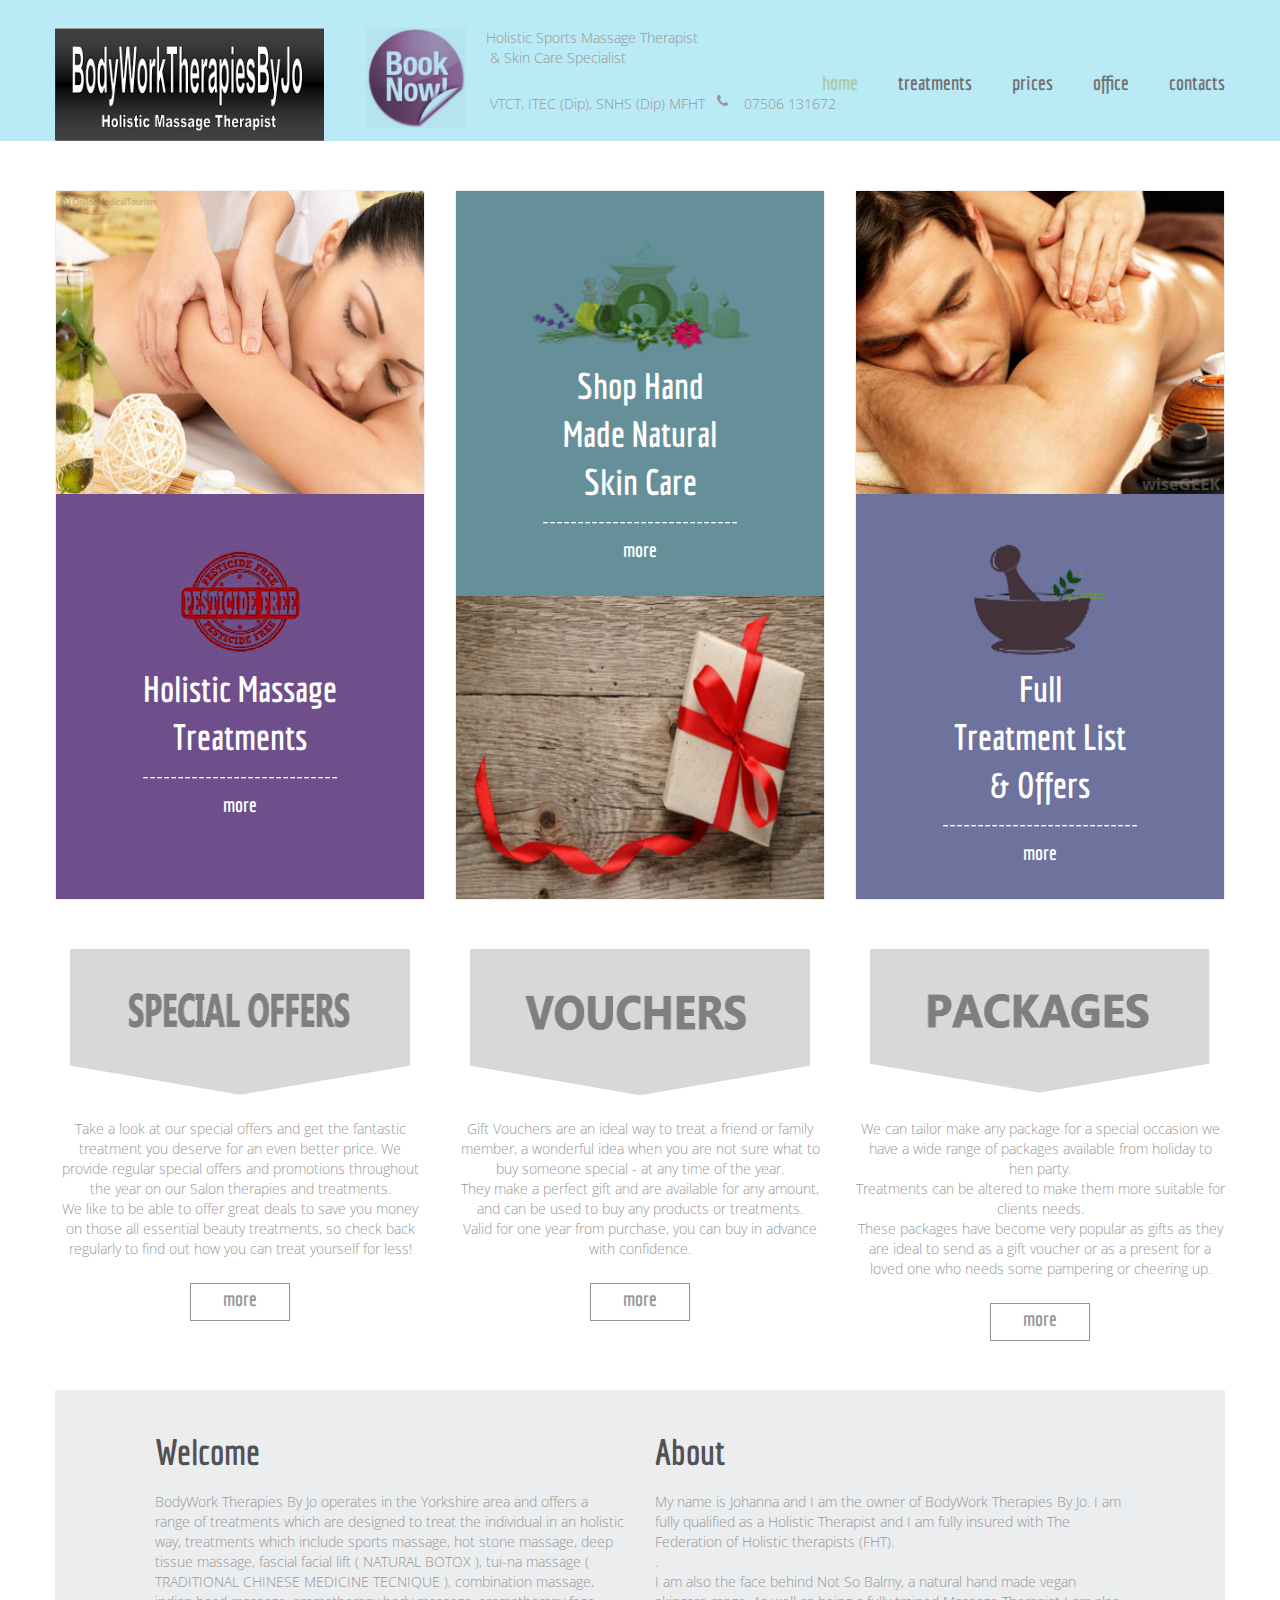
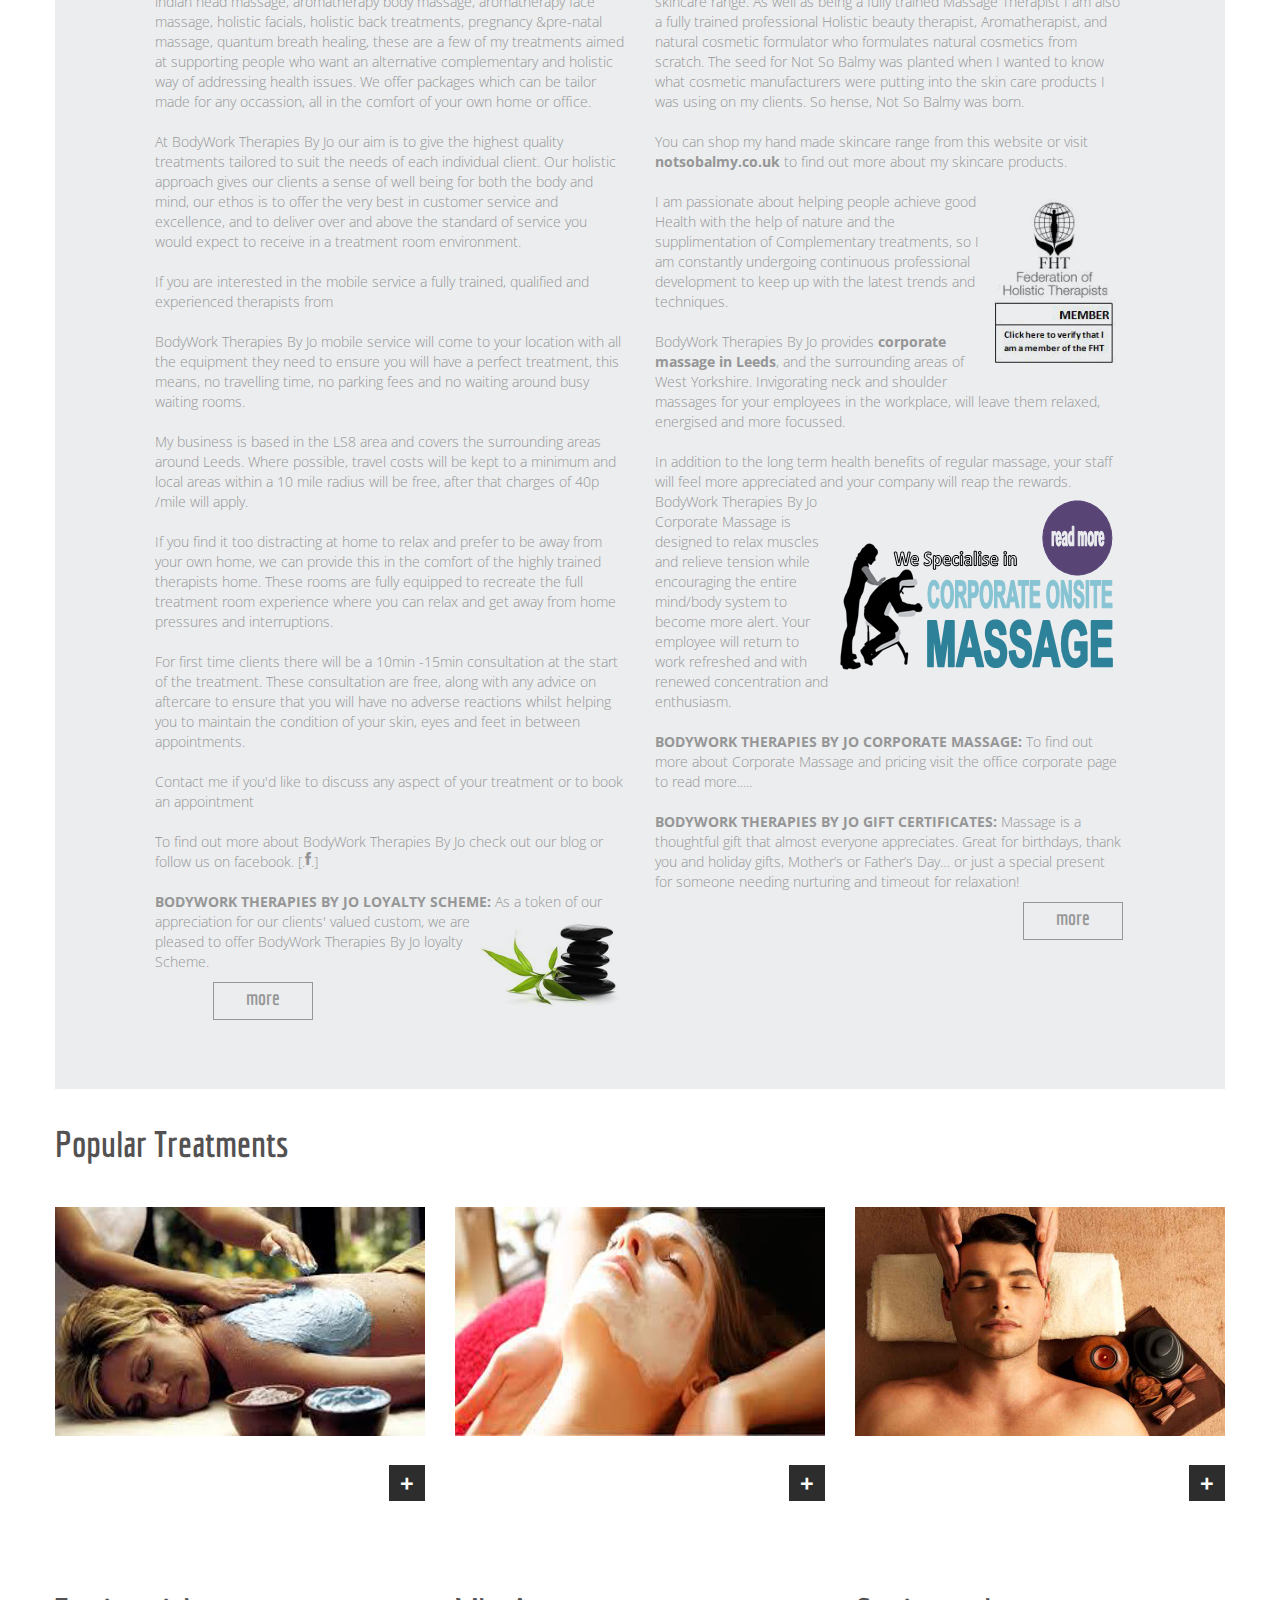
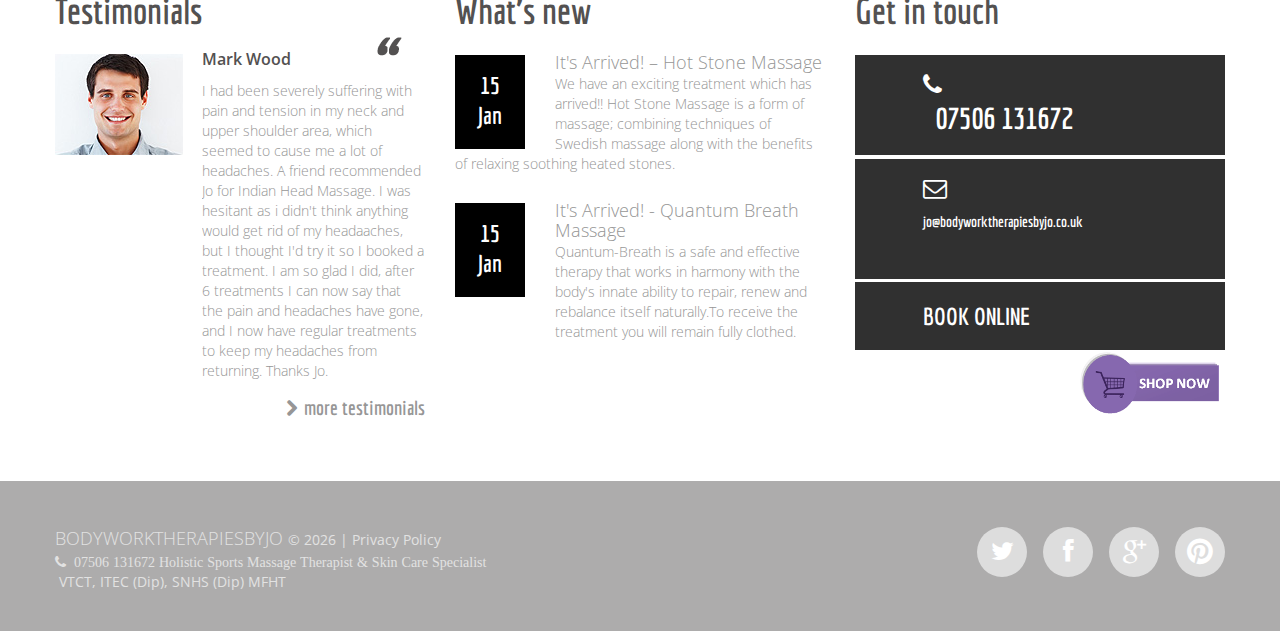
<file: index.html>
﻿<!DOCTYPE html>
<html lang="en">
<head>
<title>Deep Tissue Massage in Leeds | Holistic Therapies By Body Work Therapies by Jo | Providers of Swedish Massage in Leeds, Yorkshire</title>

<meta charset="utf-8">
<meta name = "format-detection" content = "telephone=no" />
<link rel="icon" href="images/favicon.ico">
<link rel="shortcut icon" href="images/favicon.ico" />
<link rel="stylesheet" href="css/stuck.css">
<link rel="stylesheet" href="css/style.css">
<link rel="stylesheet" href="css/touchTouch.css">
<script src="js/jquery.js"></script>
<script src="js/jquery-migrate-1.1.1.js"></script>
<script src="js/script.js"></script> 
<script src="js/superfish.js"></script>
<script src="js/jquery.equalheights.js"></script>
<script src="js/jquery.mobilemenu.js"></script>
<script src="js/jquery.easing.1.3.js"></script>
<script src="js/tmStickUp.js"></script>
<script src="js/jquery.ui.totop.js"></script>
<script src="js/touchTouch.jquery.js"></script>

<script>
 $(document).ready(function(){

  $().UItoTop({ easingType: 'easeOutQuart' });
  $('#stuck_container').tmStickUp({});
  $('.gallery .gall_item').touchTouch();

  }); 
</script>
<!--[if lt IE 9]>
 <div style=' clear: both; text-align:center; position: relative;'>
   <a href="http://windows.microsoft.com/en-US/internet-explorer/products/ie/home?ocid=ie6_countdown_bannercode">
     <img src="http://storage.ie6countdown.com/assets/100/images/banners/warning_bar_0000_us.jpg" border="0" height="42" width="820" alt="You are using an outdated browser. For a faster, safer browsing experience, upgrade for free today." />
   </a>
</div>
<script src="js/html5shiv.js"></script>
<link rel="stylesheet" media="screen" href="css/ie.css">


<![endif]-->
<meta name="description"  content="My name is Johanna and I am the owner of BodyWork Therapies By Jo. I am fully qualified as a Holistic Therapist and I am fully insured with The Federation of Holistic therapists (FHT). I offer treatments aimed at supporting people who want an alternative complementary and holistic way of addressing health issues, Facial Massage in Leeds, Hot Stone Massage in Leeds, Swedish Massage Leeds, Indian Head Massage in Leeds, Holistic Therapies By Johanna, Leeds,Yorkshire, UK" />
<meta name="keywords"  content="facial reflexology in leeds,swedish massage in leeds,deep tissue massage in leeds,indian head massage in leeds,hot stone massage in leeds" />

</head>

<body class="page1" id="top">
<!--==============================
              header
=================================-->
<header>
<!--==============================
            Stuck menu
=================================-->
  <section id="stuck_container">
    <div class="container">
      <div class="row">
        <div class="grid_12">
              <h1><a href="index.html"> 
			  <img src="images/logo.png" alt="Blush and Bloom Beauty" longdesc="Complementary and Holistic Beauty Therapist">
                </a>&nbsp;&nbsp;&nbsp;&nbsp;&nbsp;&nbsp;&nbsp;&nbsp;&nbsp;&nbsp;&nbsp;&nbsp;&nbsp;
                <a href="index-4.html"> 
			  <img alt="" src="images/booktreatment1.png"

                    height="100" width="100" class="auto-style2"></a></h1>
              <div class="navigation">
                <nav>
              <ul class="sf-menu">
               <li class="current"><a href="index.html">home</a></li>
               <li><a href="index-1.html">treatments</a></li>
               <li><a href="index-2.html">prices</a></li>
               <li><a href="index-3.html">office</a></li>
               <li><a href="index-4.html">contacts</a></li>
             </ul>
            </nav>        
            <div class="clear"></div>
              </div>
             <div><span class="nowrap">&nbsp;&nbsp;&nbsp;&nbsp;&nbsp;Holistic&nbsp;Sports&nbsp;Massage&nbsp;Therapist<br>&nbsp;&nbsp;&nbsp;&nbsp;&nbsp;&nbsp;&amp;&nbsp;Skin&nbsp;Care&nbsp;Specialist<br>&nbsp;&nbsp;&nbsp;&nbsp;&nbsp;&nbsp;VTCT,&nbsp;ITEC&nbsp;(Dip),&nbsp;SNHS&nbsp;(Dip)&nbsp;MFHT&nbsp;&nbsp;&nbsp;<i class="fa fa-phone">&nbsp;&nbsp;</i>&nbsp; 07506&nbsp;131672</span></div>
          </div>
        </div>
      </section>
    </header>
<!--=====================
          Content
======================-->
<section class="content"><div class="ic"></div>
  <div class="container">
    <div class="row">
      <div class="grid_4">
        <div class="banner">
		  <div class="gall_block">
          <img src="images/page1_img1.jpg" alt="">
          <div class="bann_capt ">
            <div class="maxheight">
              <br><img src="images/icon1.png" alt="">
              <div class="bann_title">Holistic Massage Treatments</div>
              <a href="index-1.html">more</a>
            </div>
          </div>
        </div>
	   </div>
      </div>
      <div class="grid_4">
        <div class="banner">
		  <div class="gall_block">
          <div class="bann_capt  bn__1">
            <div class="maxheight">
              <br><img src="images/icon2.png" alt="">
              <div class="bann_title">Shop Hand Made Natural Skin Care</div>
              <a href="https://cocoacat.github.io/coming-soon/" target="_blank">more</a>
            </div>
          </div>
          <img src="images/page1_img2.jpg" alt="">
        </div>
		</div>
      </div>
      <div class="grid_4">
        <div class="banner ">
		  <div class="gall_block">
          <img src="images/page1_img3.jpg" alt="">
          <div class="bann_capt  bn__2">
            <div class="maxheight">
              <br><img src="images/icon3.png" alt="">
              <div class="bann_title">Full<br>Treatment List &amp; Offers</div>
              <a href="index-2.html">more</a>
            </div>
          </div>
		  </div>
        </div>
      </div>
    <div class="grid_4">
            <div class="block1">
              <div class="col col-md-4 col-sm-12"> 
				  <a href="index-2.html#SPECIAL_OFFERS">
				  <img alt="special offers" height="150" src="images/special-offeryuosmall.png" width="340">
              </div><br>
              Take a look at our special offers and get the fantastic treatment
              you deserve for an even better price. We provide regular special
              offers and promotions throughout the year on our Salon therapies
              and treatments.<br>
              We like to be able to offer great deals to save you money on those
              all essential beauty treatments, so check back regularly to find
              out how you can treat yourself for less! <br>
                <a class="btn" href="index-2.html#SPECIAL_OFFERS">more</a> </div>
          </div>
          <div class="grid_4">
            <div class="block1">
              <div class="col col-md-4 col-sm-12">
<a href="index-2.html#Gift_Vouchers"> 
				  <img alt="voucher" height="150" src="images/Capturevouchersmall.png" width="340">
                
              </div><br>
              Gift Vouchers are an ideal way to treat a friend or family member,
              a wonderful idea when you are not sure what to buy someone special
              - at any time of the year.<br>
              They make a perfect gift and are available for any amount, and can
              be used to buy any products or treatments.<br>
              Valid for one year from purchase, you can buy in advance with
              confidence. <br>
                <a class="btn" href="index-2.html#Gift_Vouchers">more</a> </div>
          </div>
          <div class="grid_4">
            <div class="block1">
              <div class="col col-md-4 col-sm-12">
<a href="index-2.html#Packages_"> 
				  <img alt="packages" height="150" src="images/Capturepagagessmall.png" width="340">
               
              </div><br>
              We can tailor make any package for a special occasion we have a
              wide range of packages available from holiday to hen party.<br>
              Treatments can be altered to make them more suitable for clients
              needs.<br>
              These packages have become very popular as gifts as they are ideal
              to send as a gift voucher or as a present for a loved one who
              needs some pampering or cheering up. <br>
                <a class="btn" href="index-2.html#Packages_">more</a> </div>
          </div>
      <div class="grid_12">
        <div class="box">
              <div class="row">
                <div class="grid_5 preffix_1">
                  <h2>Welcome</h2>
                  <p>BodyWork Therapies By Jo operates in the Yorkshire area and
                  offers a range of treatments which are designed to treat the individual in an holistic way, treatments which include sports massage, hot stone massage, deep tissue massage, fascial facial lift ( NATURAL BOTOX ), tui-na massage ( TRADITIONAL CHINESE MEDICINE TECNIQUE ), combination massage, indian head massage, aromatherapy body massage, aromatherapy face massage, holistic facials, holistic back treatments, pregnancy &amp;pre-natal massage, quantum breath healing, these are a few of my treatments aimed at supporting people who want an alternative complementary and holistic way of addressing health issues.
                  We offer packages which can be
                  tailor made for any occassion, all in the comfort of your own
                  home or office.</p><p>At BodyWork Therapies By Jo our aim is to give the highest
                    quality treatments tailored to suit the needs of each individual client. Our holistic approach gives our clients a
                    sense of well being for both the body and mind, our ethos is
                    to offer the very best in customer service and excellence,
                    and to deliver over and above the standard of service you
                    would expect to receive in a treatment room environment.</p>
                  <p>
                    If you are interested in the mobile service a fully trained, qualified and experienced therapists from
                    <p>BodyWork Therapies By Jo mobile service will come to your
                    location with all the equipment they need to ensure you will
                    have a perfect treatment, this means, no travelling time, no
                    parking fees and no waiting around busy waiting rooms.</p><p>My business is based in the LS8 area and covers the surrounding areas around Leeds. Where possible, travel costs will be kept to a minimum and local areas within a 10 mile radius will be free, after that charges of 40p /mile will apply.</p>
                  <p>
                    If you find it too distracting at home to relax and prefer to be away from your own home, we
                    can provide this in the comfort of the highly trained
                    therapists home. These rooms are fully equipped to recreate
                    the full treatment room experience where you can relax and get away
                    from home pressures and interruptions.</p>
<p> 
                    For first time clients there will be a 10min -15min consultation at the start of the treatment. These consultation are free, along
                    with any advice on aftercare to ensure that you will have no
                    adverse reactions whilst helping you to maintain the
                    condition of your skin, eyes and feet in between
                    appointments.</p><p> Contact me if you'd like to discuss any aspect of your treatment or to book an appointment</p><p>To find out more about BodyWork Therapies By Jo
                    check out our blog or follow us on facebook. [<a href="https://www.facebook.com/BodyWorkTherapiesByJo?fref=nf"target="_blank">.<i class="fa fa-facebook"></i>.]</p>
                  <p><strong>BODYWORK THERAPIES BY JO LOYALTY SCHEME:</strong>
                    As a token of our appreciation for our clients' valued
                    custom, we are<img alt="" src="images/83dd85a1d53b2a1db48fe615356eb764.png"

                      style="float: right" height="100" width="150"> pleased to
                    offer BodyWork Therapies By Jo loyalty Scheme. 
				  <a class="btn" href="index-2.html#reward">more</a>
                  </p>
                </div>
                <div class="grid_5">
                  <h2>About</h2>
                  My name is Johanna and I am the owner of BodyWork
                  Therapies By Jo. I am fully qualified as a
                  Holistic Therapist and I am fully insured with The Federation of Holistic
                  therapists (FHT).<br>
                  .<p>I am also the face behind Not So Balmy, a natural hand made vegan skincare range. As well as being a fully trained Massage Therapist I am also a fully trained professional Holistic beauty therapist, Aromatherapist, and natural cosmetic formulator who formulates natural cosmetics from scratch. The seed for Not So Balmy was planted when I wanted to know what cosmetic manufacturers were putting into the skin care products I was using on my clients. So hense, Not So Balmy was born.</p><p> You can shop my hand made skincare range from this website or visit <a href="https://cocoacat.github.io/coming-soon/" target="_blank"><strong>notsobalmy.co.uk</strong></a> to find out more about my skincare products.</p><a href="http://findatherapist.fht.org.uk/users/butterfield190578" target="_blank"><img alt="" height="184" src="images/fhtmemberjo.png" style="float: right" width="144"></a><p> I am passionate about helping people achieve good Health with the help of nature and the supplimentation of Complementary treatments, so I am constantly undergoing continuous professional development to keep up with the latest trends and techniques.</p>

<p> 
                   BodyWork Therapies By Jo provides <strong>corporate massage in Leeds</strong>, and the surrounding areas of West Yorkshire. Invigorating neck and shoulder massages for your employees in the workplace, will leave them relaxed, energised and more focussed. </p><p> In addition to the long term health benefits of regular massage, your staff will feel more appreciated and your company will reap the rewards.

<a href="index-3.html"><img alt="" src="images/corporate massage jpg.png"

                      style="float: right" height="189" width="293"></a>

BodyWork Therapies By Jo Corporate Massage is designed to relax muscles and relieve tension while encouraging the entire mind/body system to become more alert.  Your employee will return to work refreshed and with renewed concentration and enthusiasm. </p>                  
                    
                  <p>
                     <strong>BODYWORK THERAPIES BY JO CORPORATE MASSAGE:</strong>
                     To find out more about Corporate Massage and pricing visit the office corporate page to<a href="#"></a> <a href="index-3.html" rel="nofollow">read more....</a>.</p>
                  <p><strong>BODYWORK THERAPIES BY JO GIFT CERTIFICATES:</strong> Massage is a thoughtful gift that almost everyone appreciates. Great for birthdays, thank you and holiday gifts, Mother’s or Father’s Day… or just a special present for someone needing nurturing and timeout for relaxation! <a href="index-2.html#Gift_Vouchers_" class="btn">more</a> </p>
                </div>
              </div>
            </div>
          </div>
      <div class="grid_12">
        <h2>Popular Treatments</h2>
      </div>
      <div class="gallery">
        <div class="grid_4"><a href="images/big1.jpg" class="gall_item"><img src="images/page1_img4.jpg" alt=""></a><a href="index-2.html#Detoxifying_Clarifying_" class="link1">+</a><div class="clear"></div></div>
        <div class="grid_4"><a href="images/big2.jpg" class="gall_item"><img src="images/page1_img5.jpg" alt=""></a><a href="index-2.html#Face_Treatments" class="link1">+</a><div class="clear"></div></div>
        <div class="grid_4"><a href="images/big3.jpg" class="gall_item"><img src="images/page1_img6.jpg" alt=""></a><a href="index-2.html#Indian_Head_Massage_" class="link1">+</a><div class="clear"></div></div>
      </div>
      <div class="grid_4">
        <h2>Testimonials</h2>
        <blockquote class="bq1">
          <img src="images/page1_img7.jpg" alt="" class="img_inner fleft noresize">
          <div class="extra_wrapper">
            <div class="bq_title color1">Mark Wood</div>
            I had been severely suffering with pain and tension in my neck and upper shoulder area, which seemed to cause me a lot of headaches. A friend recommended Jo for Indian Head Massage. I was hesitant as i didn't think anything would get rid of my headaaches, but I thought I'd try it so I booked a treatment. I am so glad I did, after 6 treatments I can now say that the pain and headaches have gone, and I now have regular treatments to keep my headaches from returning. Thanks Jo.
            <a href="index-3.html#Bodywork_Therapies_"><span class="fa fa-chevron-right"></span>more testimonials</a>
          </div>
        </blockquote>
      </div>
      <div class="grid_4">
        <h2>What’s new</h2>
        <div class="block2">
          <time datetime="2014-01-01">15<br>Jan</time>
          <div class="extra_wrapper">
             <div class="text1"><a href="index-2.html#Hot_Stone_Massage_">It's Arrived! – Hot Stone Massage 
					</a></div></div>
                We have an exciting treatment which has arrived!! Hot Stone
                Massage is a form of massage; combining techniques of Swedish
                massage along with the benefits of relaxing soothing heated stones.
        </div>
        <div class="block2">
          <time datetime="2014-01-01">15<br>Jan</time>
          <div class="extra_wrapper">
            <div class="text1"><a href="index-2.html#Quantum_Breath">It's Arrived! - Quantum Breath Massage </a></div>Quantum-Breath is a safe and effective therapy that works in harmony with the body's innate ability to repair, renew and rebalance itself naturally.To receive the treatment you will remain fully clothed.
          </div>
        </div>
      </div>
      <div class="grid_4">
            <h2>Get in touch</h2>
            <ul class="shed">
              <li><span><i class="fa fa-phone"></i></span>&nbsp;<br>
                &nbsp;&nbsp;07506 131672</li>
              <li><span><i class="fa fa-envelope-o"></i></span>&nbsp;&nbsp;
               <a href="mailto:jo@bodyworktherapiesbyjo.co.uk"><p style="font-size:15px">jo@bodyworktherapiesbyjo.co.uk</p> </a>


              <li><a href="index-4.html#CONTACT_FORM"><span>BOOK ONLINE</span></a></li>
        </ul>
      </div>
    <div style="float: right;"><a href="https://cocoacat.github.io/coming-soon/" target="_blank"><img src="images/cart.png"></a></div>
    </div>
  </div>
</section>
<!--==============================
              footer
=================================-->
<footer id="footer">
  <div class="container">
    <div class="row">
      <div class="grid_12">  
        <div class="socials">
          <a href="https://twitter.com/BWTherapiesbyjo"target="_blank" class="fa fa-twitter"></a>
          <a href="https://www.facebook.com/BodyWorkTherapiesByJo?fref=nf"target="_blank" class="fa fa-facebook"></a>
          <a href="#" class="fa fa-google-plus"></a>
          <a href="#" class="fa fa-pinterest"></a>
        </div>
        <div class="copyright"><span class="brand">BODYWORKTHERAPIESBYJO </span> &copy; <span id="copyright-year"></span> | <a href="#">Privacy Policy</a> <div>  <span class="nowrap"><i class="fa fa-phone">&nbsp; 07506&nbsp;131672&nbsp;Holistic&nbsp;Sports&nbsp;Massage&nbsp;Therapist&nbsp;&amp;&nbsp;Skin&nbsp;Care&nbsp;Specialist&nbsp;&nbsp;&nbsp;&nbsp;&nbsp;&nbsp;</i><br>&nbsp;VTCT,&nbsp;ITEC&nbsp;(Dip),&nbsp;SNHS&nbsp;(Dip)&nbsp;MFHT <a href="" rel="nofollow"></a></div>
        </div>
      </div>
    </div>
  </div> 
</footer> 
</body>
</html>
</file>
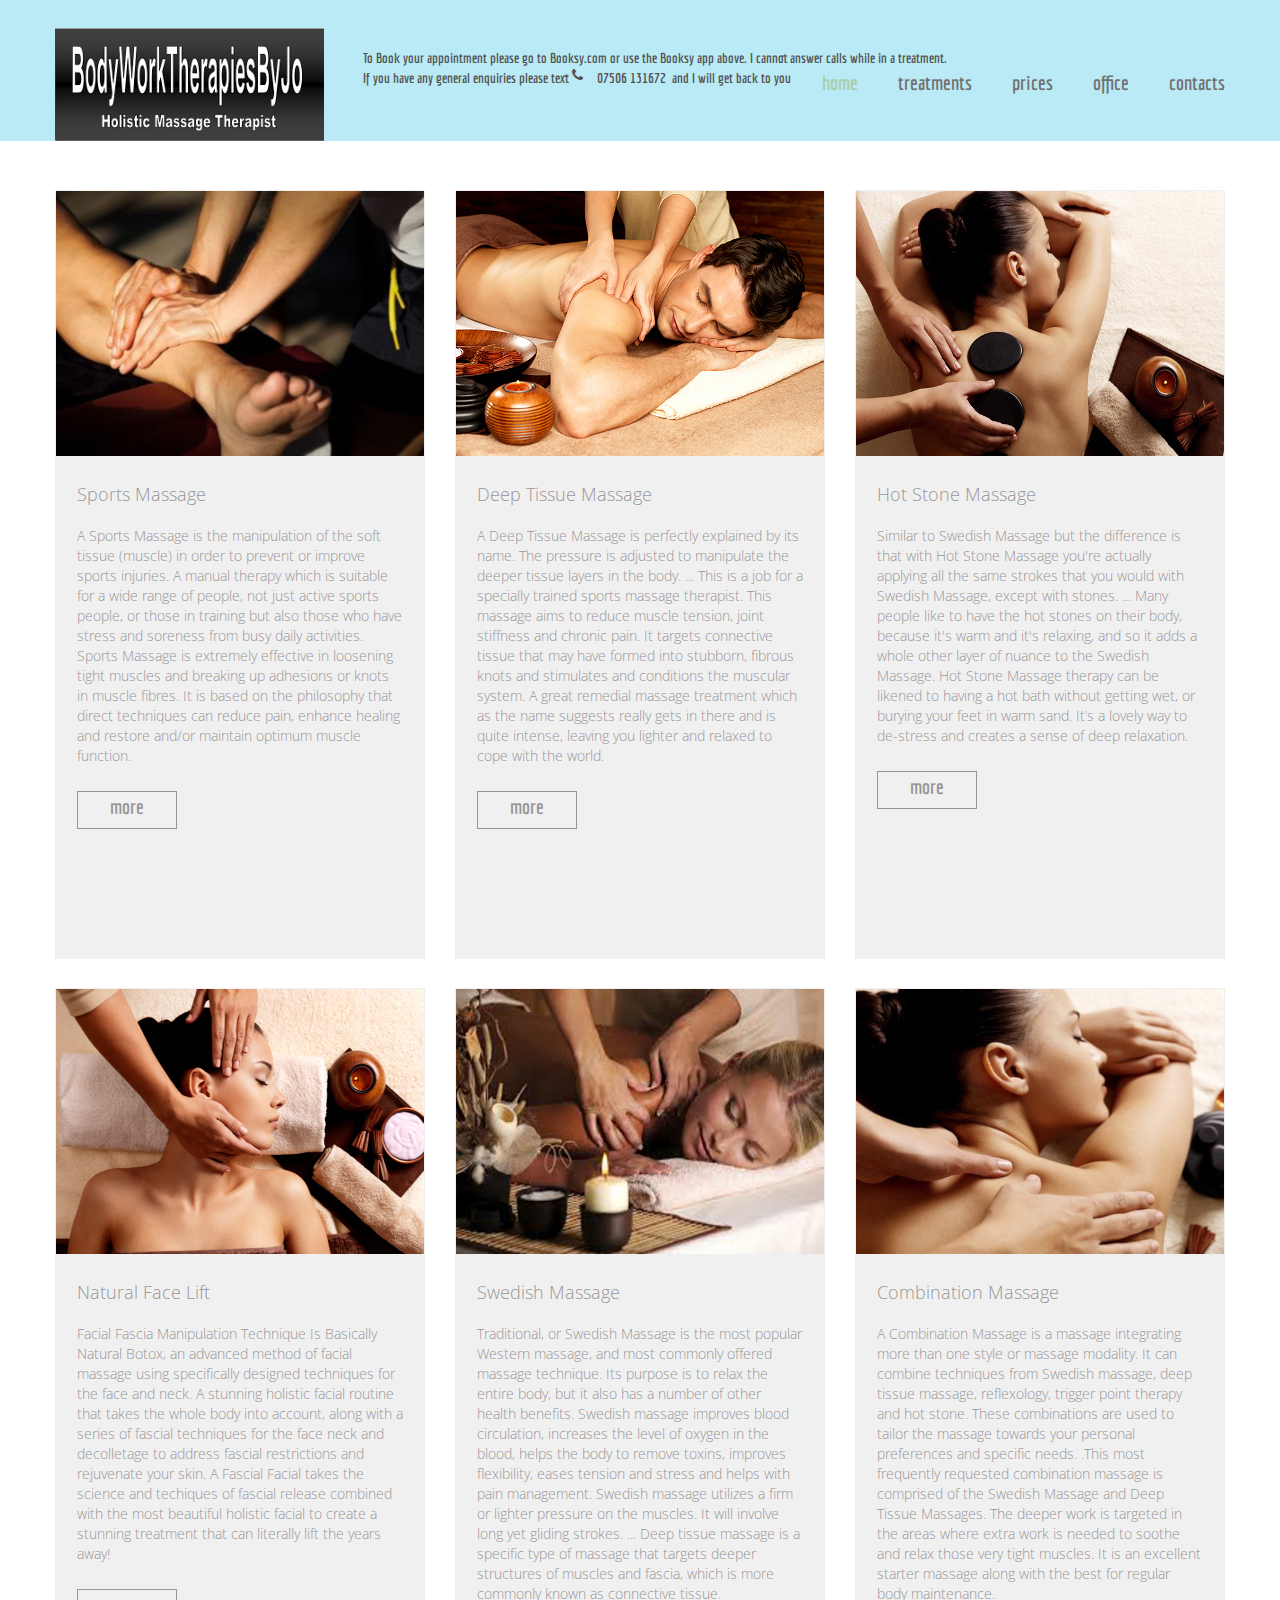
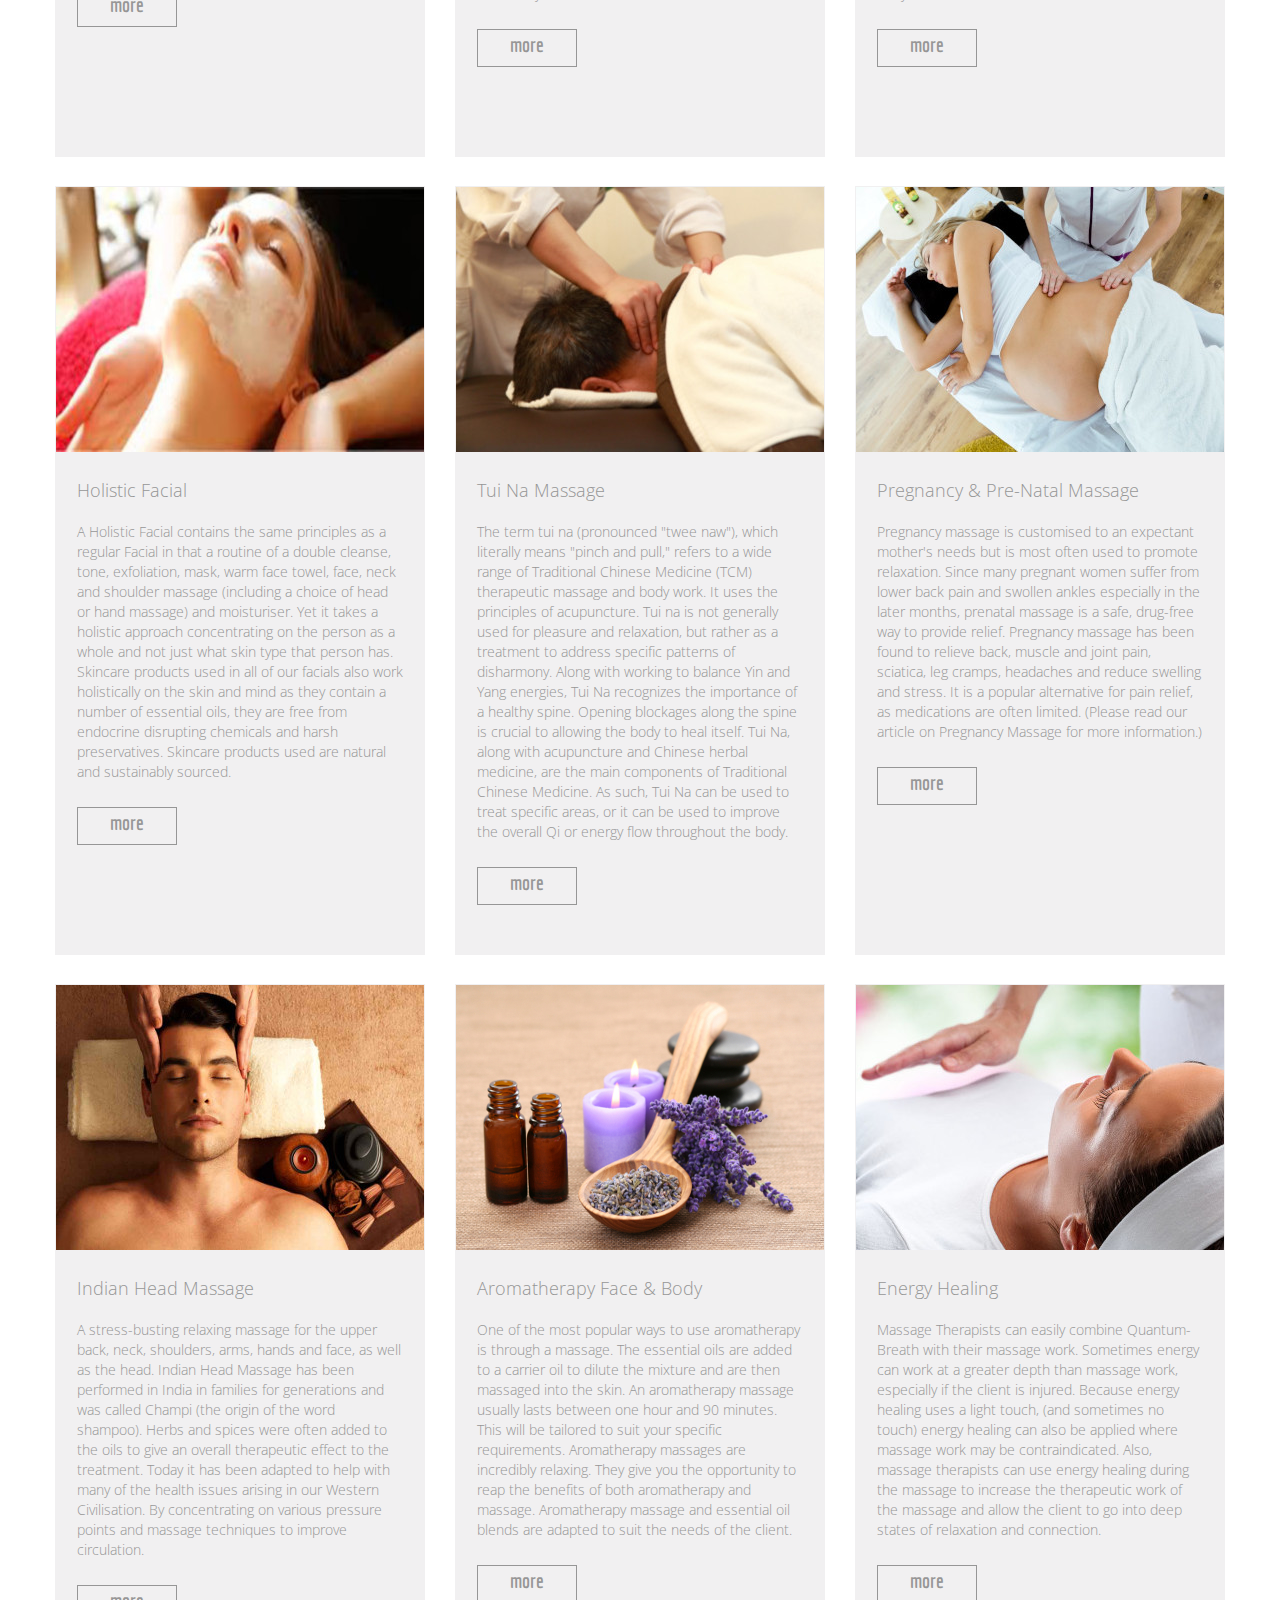
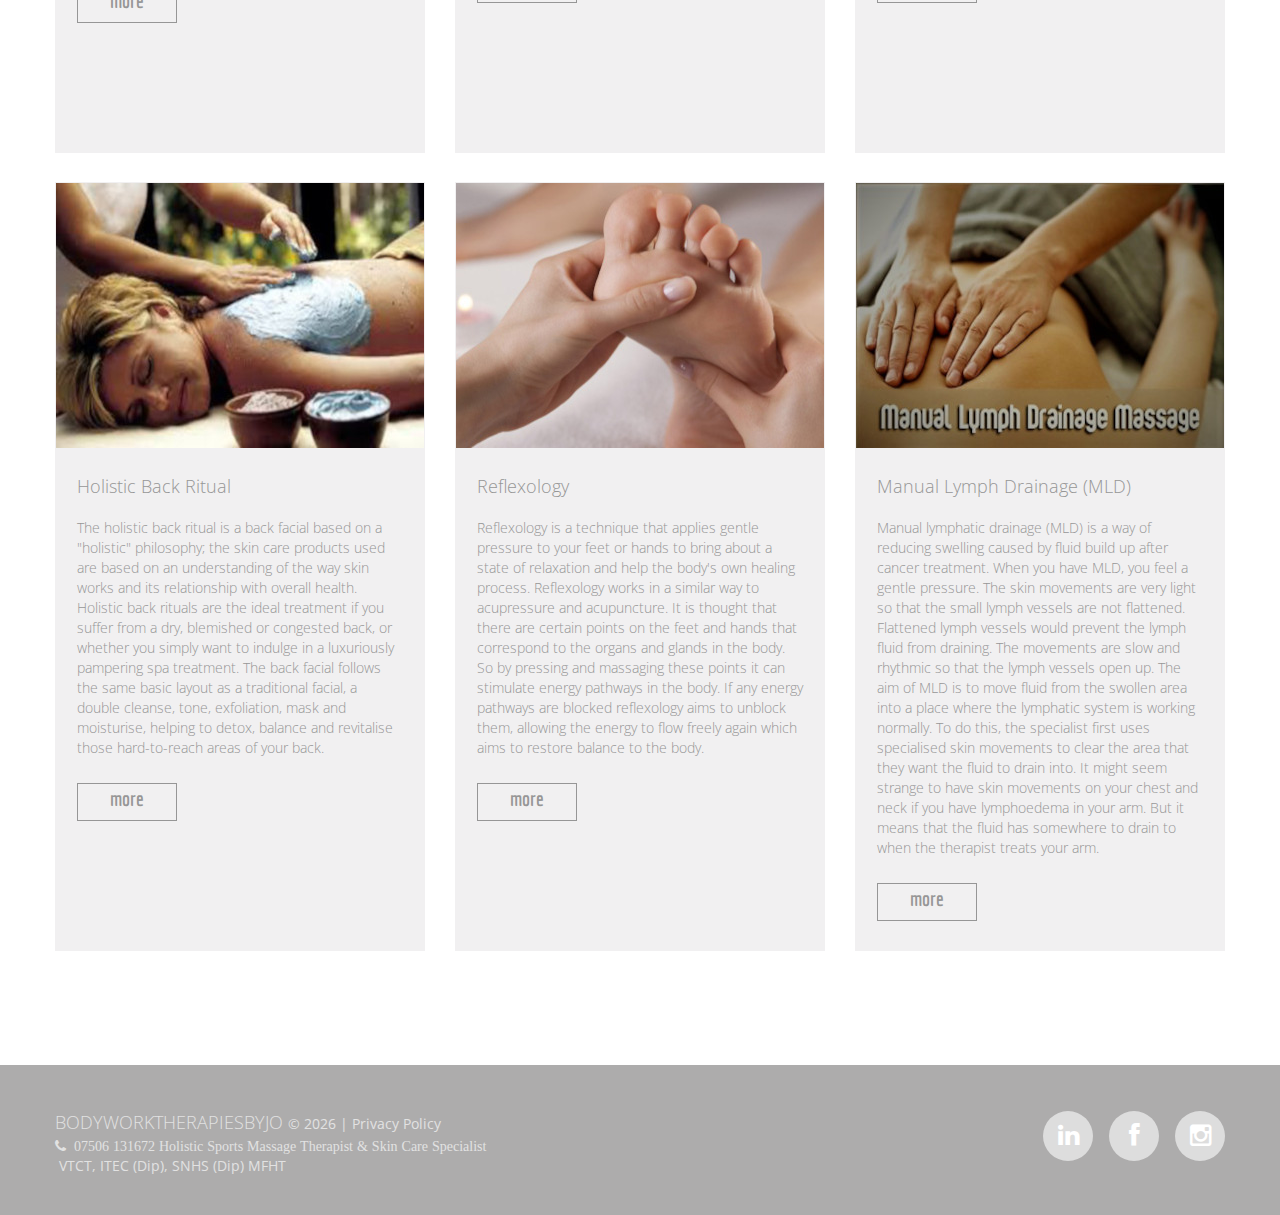
<file: index-1.html>
﻿<!DOCTYPE html>
<html lang="en">
<head>
<title>Treatments | Holistic Massage Treatments | Deep Tissue Massage in Leeds | Holistic Therapies By Body Work Therapies by Jo | Providers of Swedish Massage in Leeds, Yorkshire</title>

<meta charset="utf-8">
<meta name = "format-detection" content = "telephone=no" />
<link rel="icon" href="images/favicon.ico">
<link rel="shortcut icon" href="images/favicon.ico" />
<link rel="stylesheet" href="css/stuck.css">
<link rel="stylesheet" href="css/style.css">
<link rel="stylesheet" href="css/touchTouch.css">
<script src="js/jquery.js"></script>
<script src="js/jquery-migrate-1.1.1.js"></script>
<script src="js/script.js"></script> 
<script src="js/superfish.js"></script>
<script src="js/jquery.equalheights.js"></script>
<script src="js/jquery.mobilemenu.js"></script>
<script src="js/jquery.easing.1.3.js"></script>
<script src="js/tmStickUp.js"></script>
<script src="js/jquery.ui.totop.js"></script>
<script src="js/touchTouch.jquery.js"></script>

<script>
 $(document).ready(function(){

  $().UItoTop({ easingType: 'easeOutQuart' });
  $('#stuck_container').tmStickUp({});
  $('.gallery .gall_item').touchTouch();

  }); 
</script>
<style type="text/css">
.auto-style1 {
	margin-top: 5px;
	margin-bottom: 5px;
}
</style>
<!--[if lt IE 9]>
 <div style=' clear: both; text-align:center; position: relative;'>
   <a href="http://windows.microsoft.com/en-US/internet-explorer/products/ie/home?ocid=ie6_countdown_bannercode">
     <img src="http://storage.ie6countdown.com/assets/100/images/banners/warning_bar_0000_us.jpg" border="0" height="42" width="820" alt="You are using an outdated browser. For a faster, safer browsing experience, upgrade for free today." />
   </a>
</div>
<script src="js/html5shiv.js"></script>
<link rel="stylesheet" media="screen" href="css/ie.css">


<![endif]-->
<meta name="description"  content="Body Work Therapies by Jo offer treatments aimed at supporting people who want an alternative complementary and holistic way of addressing health issues, including Traditional, or Swedish Massage which is the most popular Western massage. Its purpose is to relax the entire body, but it also has a number of other health benefits. If you suffer with stubborn fibrous knots in your shoulders I recommend Deep Tissue Massage, this massage aims to reduce muscle tension, joint stiffness and chronic pain. My other Treatments include Hot Stone Massage in Leeds, Indian Head Massage in Leeds, Aromatherapy, Quantum Breath Healing, and Natural Face Lift, Holistic Therapies By Johanna at Body Work Therapies by Jo, Leeds,Yorkshire, UK" />
<meta name="keywords"  content="natural face lift massage in leeds,swedish massage in leeds,deep tissue massage in leeds,indian head massage in leeds,hot stone massage in leeds, quantum breath healing in leeds" />
<meta name="viewport" 
    content="width=device-width, initial-scale=1.0">
</head>

<body>
<!--==============================
              header
=================================-->
<header>
 <!--==============================
            Stuck menu=================================-->
      <section id="stuck_container">
        <div class="container">
          <div class="row">
            <div class="grid_12">
              <h1><a href="index.html"> 
			  <img src="images/logo.png" alt="Blush and Bloom Beauty" longdesc="Complementary and Holistic Beauty Therapist">
                </a>&nbsp;&nbsp;&nbsp;&nbsp;&nbsp;&nbsp;&nbsp;&nbsp;&nbsp;&nbsp;&nbsp;&nbsp;&nbsp;
                <!----<a href="index-4.html"> 
			  <img alt="" src="images/booktreatment1.png"

                    height="100" width="100" class="auto-style1"></a>---></h1>                        <!---<script src="https://widget.treatwell.co.uk/common/venue-menu/javascript/widget-button.js?v1"></script>---->

            <!---<script>
              (function() {
                var link = document.createElement("link");
                link.type = "text/css";
                link.href = "https://widget.treatwell.co.uk/common/venue-menu/css/widget-button.css";
                link.rel = "stylesheet";
                link.media = "screen";
                document.getElementsByTagName("head")[0].appendChild(link);
              }());
            </script>---->

            <!----<a href='https://www.treatwell.co.uk/' id="wahanda-online-booking-widget"
                    onclick='wahanda.openOnlineBookingWidget("https://widget.treatwell.co.uk/place/368339/menu/"); return false;' target="_blank">
                <span>Book now!</span>
            </a>----->
            
             <script type="text/javascript" src="https://booksy.com/widget/code.js?id=151508&country=gb&lang=en"></script> 
              <div class="navigation">
                <nav>
              <ul class="sf-menu">
               <li class="current"><a href="index.html">home</a></li>
               <li><a href="index-1.html">treatments</a></li>
               <li><a href="index-2.html">prices</a></li>
               <li><a href="index-3.html">office</a></li>
               <li><a href="index-4.html">contacts</a></li>
             </ul>
            </nav>        
            <div class="clear"></div>
              </div>
           <div><span class="nowrap">&nbsp; &nbsp; &nbsp; &nbsp; </span></div><div><span class="nowrap"><h3>To Book your appointment please go to Booksy.com or use the Booksy app above. I cannot answer calls while in a treatment.</h3></span></div><div><h3><span class="nowrap">If you have any general enquiries please text&nbsp;<i class="fa fa-phone">&nbsp;&nbsp;</i>&nbsp; 07506&nbsp;131672&nbsp; and I will get back to you</span></h3>&nbsp;&nbsp;</div>
          </div>
        </div>
      </section>
    </header>
<!--=====================
          Content
======================-->
<section class="content gallery pad1"><div class="ic"></div>
  <div class="container">
    <div class="row">
      <div class="grid_4">
        <div class="gall_block">
          <div class="maxheight">
            <img src="images/massage-sports-massage-therapy.jpg" style="width:100%;">
            <div class="gall_bot">
            <div class="text1"><a href="index-2.html#Sports_Massage_more">Sports Massage</a></div>
       A Sports Massage is the manipulation of the soft tissue (muscle) in order to prevent or improve sports injuries. A manual therapy which is suitable for a wide range of people, not just active sports people, or those in training but also those who have stress and soreness from busy daily activities. Sports Massage is extremely effective in loosening tight muscles and breaking up adhesions or knots in muscle fibres. It is based on the philosophy that direct techniques can reduce pain, enhance healing and restore and/or maintain optimum muscle function.
            <br>
            	<a class="btn" href="index-2.html#Sports_Massage_more">more</a></div>
          </div>
        </div>
      </div>
      <div class="grid_4">
        <div class="gall_block">
          <div class="maxheight">
           <img src="images/page2_img2.jpg" style="width:100%;">
            <div class="gall_bot">
            <div class="text1"><a href="index-2.html#Deep_Tissue_Massage_">Deep Tissue Massage</a></div>
          A Deep Tissue Massage is perfectly explained by its name. The pressure is adjusted to manipulate the deeper tissue layers in the body. ... This is a job for a specially trained sports massage therapist. This massage aims to reduce muscle tension, joint stiffness and chronic pain. It targets connective tissue that may have formed into stubborn, fibrous knots and stimulates and conditions the muscular system. A great remedial massage treatment which as the name suggests really gets in there and is quite intense, leaving you lighter and relaxed to cope with the world.
            <br>
            <a class="btn" href="index-2.html#Deep_Tissue_Massage_">more</a></div>
          </div>
        </div>
      </div>
      <div class="grid_4">
        <div class="gall_block">
          <div class="maxheight">
            <img src="images/page2_img3.jpg" style="width:100%;">
            <div class="gall_bot">
            <div class="text1"><a href="index-2.html#Hot_Stone_Massage_">Hot Stone Massage</a></div>
          Similar to Swedish Massage but the difference is that with Hot Stone Massage you're actually applying all the same strokes that you would with Swedish Massage, except with stones. ... Many people like to have the hot stones on their body, because it's warm and it's relaxing, and so it adds a whole other layer of nuance to the Swedish Massage. Hot Stone Massage therapy can be likened to having a hot bath without getting wet, or burying your feet in warm sand. It’s a lovely way to de-stress and creates a sense of deep relaxation.
            <br>
           <a class="btn" href="index-2.html#Hot_Stone_Massage_">more</a></div>
          </div>
        </div>
      </div>
<div class="clear sep__1"></div>
      <div class="grid_4">
        <div class="gall_block">
          <div class="maxheight">
            <img src="images/page2_img7.jpg" style="width:100%;">
            <div class="gall_bot">
            <div class="text1"><a href="index-2.html#Face_Treatments">Natural Face Lift</a></div>
          Facial Fascia Manipulation Technique Is Basically Natural Botox, an advanced method of facial massage using specifically designed techniques for the face and neck.  A stunning holistic facial routine that takes the whole body into account, along with a series of fascial techniques for the face neck and decolletage to address fascial restrictions and rejuvenate your skin. A Fascial Facial takes the science and techiques of fascial release combined with the most beautiful holistic facial to create a stunning treatment that can literally lift the years away!

            <br>
            <a class="btn" href="index-2.html#Face_Treatments">more</a></div>
          </div>
        </div>
      </div>
      <div class="grid_4">
        <div class="gall_block">
          <div class="maxheight">
            <img src="images/page2_img1.jpg" style="width:100%;">
            <div class="gall_bot">
            <div class="text1"><a href="index-2.html#Swedish_Massage_more">Swedish Massage</a></div>
          Traditional, or Swedish Massage is the most popular Western massage, and most commonly offered massage technique. Its purpose is to relax the entire body, but it also has a number of other health benefits.  Swedish massage improves blood circulation, increases the level of oxygen in the blood, helps the body to remove toxins, improves flexibility, eases tension and stress and helps with pain management. Swedish massage utilizes a firm or lighter pressure on the muscles. It will involve long yet gliding strokes. ... Deep tissue massage is a specific type of massage that targets deeper structures of muscles and fascia, which is more commonly known as connective tissue.
            <br>
            	<a class="btn" href="index-2.html#Swedish_Massage_more">more</a></div>
          </div>
      </div></div>
      <div class="grid_4">
        <div class="gall_block">
          <div class="maxheight">
            <img src="images/page2_img9xx.jpg" style="width:100%;">
            <div class="gall_bot">
            <div class="text1"><a href="index-2.html#Combination_Massage">Combination Massage</a></div>
        A Combination Massage is a massage integrating more than one style or massage modality. It can combine techniques from Swedish massage, deep tissue massage, reflexology, trigger point therapy and hot stone. These combinations are used to tailor the massage towards your personal preferences and specific needs.  .This most frequently requested combination massage is comprised of the Swedish Massage and Deep Tissue Massages. The deeper work is targeted in the areas where extra work is needed to soothe and relax those very tight muscles. It is an excellent starter massage along with the best for regular body maintenance. 
            <br>
            <a href="index-2.html#Combination_Massage" class="btn">more</a></div>
          </div>
        </div>
      </div><div class="clear sep__1"></div>
      <div class="grid_4">
        <div class="gall_block">
          <div class="maxheight">
            <img src="images/page2_img5xx.jpg" style="width:100%;">
            <div class="gall_bot">
            <div class="text1"><a href="index-2.html#Holistic_Facial">Holistic Facial</a></div>
           A Holistic Facial contains the same principles as a regular Facial in that a routine of a double cleanse, tone, exfoliation, mask, warm face towel, face, neck and shoulder massage (including a choice of head or hand massage) and moisturiser. Yet it takes a holistic approach concentrating on the person as a whole and not just what skin type that person has. Skincare products used in all of our facials also work holistically on the skin and mind as they contain a number of essential oils, they are free from endocrine disrupting chemicals and harsh preservatives. Skincare products used are natural and sustainably sourced.
            <br>
            <a class="btn" href="index-2.html#Holistic_Facial">more</a></div>
          </div>
        </div>
      </div>
      <div class="grid_4">
        <div class="gall_block">
          <div class="maxheight">
            <img src="images/page2_img8xxx.jpg" style="width:100%;">
            <div class="gall_bot">
            <div class="text1"><a href="index-2.html#Tui_Na_Massage">Tui Na Massage</a></div>
           
The term tui na (pronounced "twee naw"), which literally means "pinch and pull," refers to a wide range of Traditional Chinese Medicine (TCM) therapeutic massage and body work. It uses the principles of acupuncture. Tui na is not generally used for pleasure and relaxation, but rather as a treatment to address specific patterns of disharmony. Along with working to balance Yin and Yang energies, Tui Na recognizes the importance of a healthy spine. Opening blockages along the spine is crucial to allowing the body to heal itself. Tui Na, along with acupuncture and Chinese herbal medicine, are the main components of Traditional Chinese Medicine. As such, Tui Na can be used to treat specific areas, or it can be used to improve the overall Qi or energy flow throughout the body.
            <br>
            <a href="index-2.html#Tui_Na_Massage"" class="btn">more</a></div></div>
        </div>
      </div>
      <div class="grid_4">
        <div class="gall_block">
          <div class="maxheight">
            <img src="images/page2_img9xxx.jpg" style="width:100%;">
            <div class="gall_bot">
            <div class="text1"><a href="index-2.html#Pregnancy_Massage">Pregnancy &amp; Pre-Natal Massage</a></div>
         Pregnancy massage is customised to an expectant mother's needs but is most often used to promote relaxation. Since many pregnant women suffer from lower back pain and swollen ankles especially in the later months, prenatal massage is a safe, drug-free way to provide relief. Pregnancy massage has been found to relieve back, muscle and joint pain, sciatica, leg cramps, headaches and reduce swelling and stress. It is a popular alternative for pain relief, as medications are often limited. (Please read our article on Pregnancy Massage for more information.)  
            <br>
            <a href="index-2.html#Pregnancy_Massage" class="btn">more</a></div>
          </div>
        </div>
      </div>
      <div class="clear sep__1"></div>
      <div class="grid_4">
        <div class="gall_block">
          <div class="maxheight">
            <img src="images/page2_img4.jpg" style="width:100%;">
            <div class="gall_bot">
            <div class="text1"><a href="index-2.html#Indian_Head_Massage_">Indian Head Massage</a></div>
            A stress-busting relaxing massage for the upper back, neck, shoulders, arms, hands and face, as well as the head. Indian Head Massage has been performed in India in families for generations and was called Champi (the origin of the word shampoo). Herbs and spices were often added to the oils to give an overall therapeutic effect to the treatment. Today it has been adapted to help with many of the health issues arising in our Western Civilisation.

By concentrating on various pressure points and massage techniques to improve circulation.

            <br>
           <a class="btn" href="index-2.html#Indian_Head_Massage_">more</a></div>
          </div>
        </div>
      </div>
      <div class="grid_4">
        <div class="gall_block">
          <div class="maxheight">
            <img src="images/page2_img5.jpg" style="width:100%;">
            <div class="gall_bot">
            <div class="text1"><a href="index-2.html#Aromatherapy_Treatments">Aromatherapy Face &amp; Body</a></div>
           One of the most popular ways to use aromatherapy is through a massage. The essential oils are added to a carrier oil to dilute the mixture and are then massaged into the skin. An aromatherapy massage usually lasts between one hour and 90 minutes. This will be tailored to suit your specific requirements. Aromatherapy massages are incredibly relaxing. They give you the opportunity to reap the benefits of both aromatherapy and massage. Aromatherapy massage and essential oil blends are adapted to suit the needs of the client. 
            <br>
            <a class="btn" href="index-2.html#Aromatherapy_Treatments">more</a></div>
          </div>
        </div>
      </div>
      <div class="grid_4">
        <div class="gall_block">
          <div class="maxheight">
            <img src="images/page2_img6.jpg" style="width:100%;">
            <div class="gall_bot">
            <div class="text1"><a href="index-2.html#Energy_Healing">Energy Healing</a></div>
            Massage Therapists can easily combine Quantum-Breath with their massage work. Sometimes energy can work at a greater depth than massage work, especially if the client is injured. Because energy healing uses a light touch, (and sometimes no touch) energy healing can also be applied where massage work may be contraindicated. Also, massage therapists can use energy healing during the massage to increase the therapeutic work of the massage and allow the client to go into deep states of relaxation and connection. 
            <br>
            <a href="index-2.html#Quantum_Breath" class="btn">more</a></div>
          </div>
        </div>
      </div>
      <div class="clear sep__1"></div>
      <div class="grid_4">
        <div class="gall_block">
          <div class="maxheight">
            <img src="images/page2_img4xxx.jpg" style="width:100%;">
            <div class="gall_bot">
            <div class="text1"><a href="index-2.html#Holistic_Back_Treatment">Holistic Back Ritual</a></div>
           The holistic back ritual is a back facial based on a "holistic" philosophy; the skin care products used are based on an understanding of the way skin works and its relationship with overall health. Holistic back rituals are the ideal treatment if you suffer from a dry, blemished or congested back, or whether you simply want to indulge in a luxuriously pampering spa treatment. The back facial follows the same basic layout as a traditional facial, a double cleanse, tone, exfoliation, mask and moisturise, helping to detox, balance and revitalise those hard-to-reach areas of your back.
            <br>
            <a class="btn" href="index-2.html#Holistic_Back_Treatment">more</a></div>
          </div>
        </div>
      </div>
      <div class="grid_4">
        <div class="gall_block">
          <div class="maxheight">
            <img src="images/Reflexology-Massage-Treatment.jpg" style="width:100%;">
            <div class="gall_bot">
            <div class="text1"><a href="index-2.html#SPECIAL_OFFERS">Reflexology</a></div>
           <!----<a href="index-2.html#SPECIAL_OFFERS"> FACEBOOK OFFER!</a>----> Reflexology is a technique that applies gentle pressure to your feet or hands to bring about a state of relaxation and help the body's own healing process. 

Reflexology works in a similar way to acupressure and acupuncture. It is thought that there are certain points on the feet and hands that correspond to the organs and glands in the body. So by pressing and massaging these points it can stimulate energy pathways in the body. If any energy pathways are blocked reflexology aims to unblock them, allowing the energy to flow freely again which aims to restore balance to the body. 
            <br>
            <a href="index-2.html#SPECIAL_OFFERS"" class="btn">more</a></div></div>
        </div>
      </div>
      <div class="grid_4">
        <div class="gall_block">
          <div class="maxheight">
            <img src="images/manual-lymph-drainage-massageMLD.jpg" style="width:100%;">
            <div class="gall_bot">
            <div class="text1"><a href="index-2.html#PAMPER_PARTY">Manual Lymph Drainage (MLD) </a></div>Manual lymphatic drainage (MLD) is a way of reducing swelling caused by fluid build up after cancer treatment. When you have MLD, you feel a gentle pressure. The skin movements are very light so that the small lymph vessels are not flattened. Flattened lymph vessels would prevent the lymph fluid from draining. The movements are slow and rhythmic so that the lymph vessels open up.
           The aim of MLD is to move fluid from the swollen area into a place where the lymphatic system is working normally.
To do this, the specialist first uses specialised skin movements to clear the area that they want the fluid to drain into.
It might seem strange to have skin movements on your chest and neck if you have lymphoedema in your arm. But it means that the fluid has somewhere to drain to when the therapist treats your arm.  
            <br>
            <a href="index-2.html#PAMPER_PARTY" class="btn">more</a></div>
          </div>
        </div>
      </div>
    </div>
  </div>
</section>
<!--==============================
              footer=================================-->
    <footer id="footer">
  <div class="container">
    <div class="row">
      <div class="grid_12">  
        <div class="socials">
         <i class="fa fa-linkedin" aria-hidden="true"></i>

          <a href="https://www.facebook.com/BodyWorkTherapiesByJo?fref=nf"target="_blank" class="fa fa-facebook"></a>
          <!----<a href="https://booksy.com/en-gb/151508_bodywork-therapies-by-jo_wellness-day-spa_1471373_leeds#ba_s=sr_1" class="fa fa-booksy.com"></a>---->
          <a href="https://www.instagram.com/bodywork_therapiesbyjo/related_profiles/" class="fa fa-instagram"></a>
        </div>
        <div class="copyright"><span class="brand">BODYWORKTHERAPIESBYJO </span> &copy; <span id="copyright-year"></span> | <a href="#">Privacy Policy</a> <div>  <span class="nowrap"><i class="fa fa-phone">&nbsp; 07506&nbsp;131672&nbsp;Holistic&nbsp;Sports&nbsp;Massage&nbsp;Therapist&nbsp;&amp;&nbsp;Skin&nbsp;Care&nbsp;Specialist&nbsp;&nbsp;&nbsp;&nbsp;&nbsp;&nbsp;</i><br>&nbsp;VTCT,&nbsp;ITEC&nbsp;(Dip),&nbsp;SNHS&nbsp;(Dip)&nbsp;MFHT <a href="" rel="nofollow"></a></div>
        </div>
      </div>
    </div>
  </div> 
</footer> 
</body>
</html>
</file>
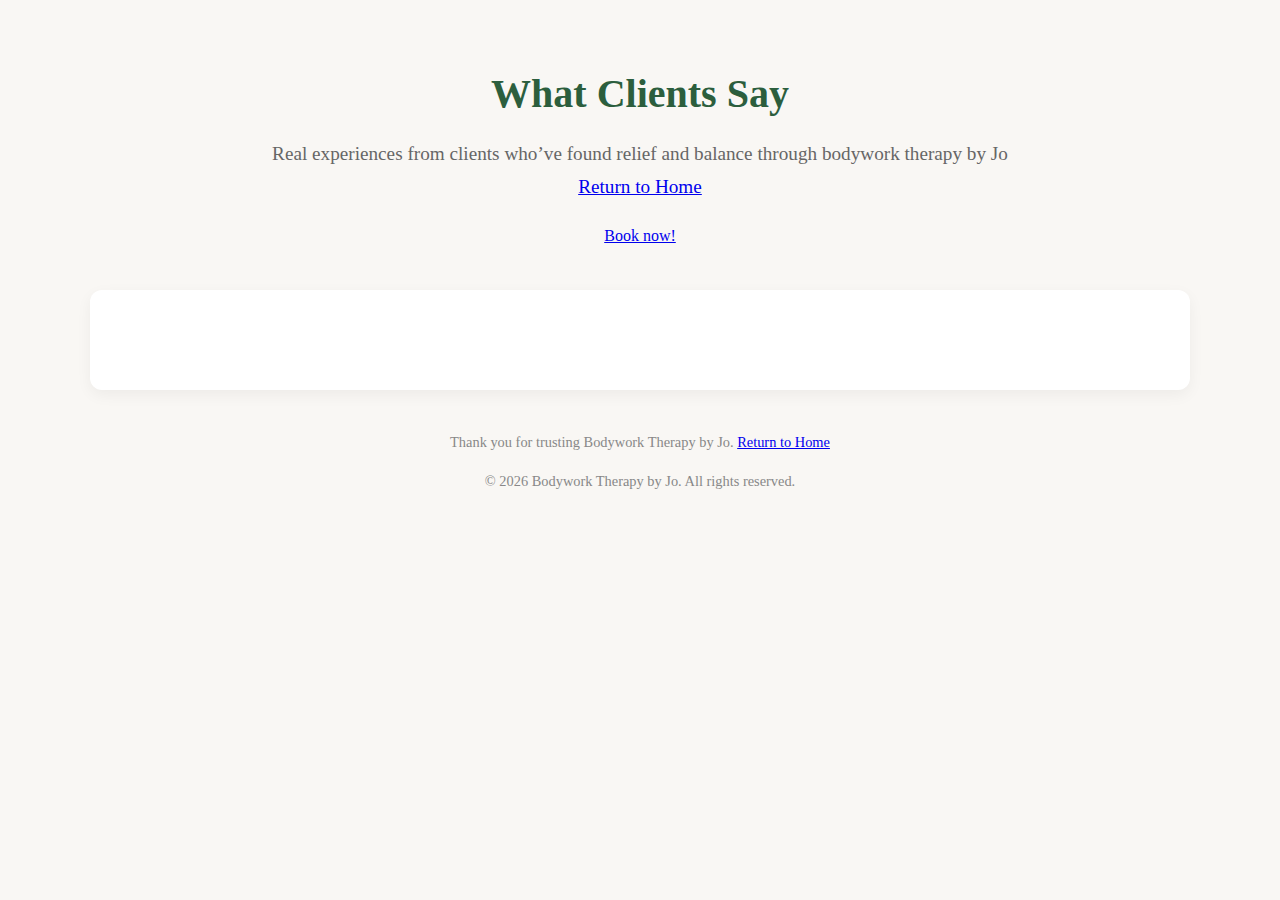
<file: index-6.html>
<!DOCTYPE html>
<html lang="en">
<head>
  <meta charset="UTF-8" />
  <meta name="viewport" content="width=device-width, initial-scale=1.0"/>
  <title>Client Testimonials | Bodywork Therapy by Jo</title>
  <meta name="description" content="Read real client testimonials about Jo's bodywork therapy sessions. Discover how holistic treatments have helped with pain relief, relaxation, and wellbeing." />
  <style>
    body {
      font-family: 'Georgia', serif;
      background-color: #f9f7f4;
      color: #444;
      margin: 0;
      padding: 0;
      line-height: 1.7;
    }
    .container {
      max-width: 1100px;
      margin: 40px auto;
      padding: 20px;
    }
    header {
      text-align: center;
      margin-bottom: 40px;
      color: #2c5e3d;
    }
    h1 {
      font-size: 2.5em;
      margin: 0;
    }
    .subtitle {
      font-size: 1.2em;
      color: #666;
      margin-top: 10px;
    }
    .testimonial-section {
      background: white;
      padding: 30px;
      border-radius: 12px;
      box-shadow: 0 5px 15px rgba(0,0,0,0.05);
      margin-bottom: 30px;
    }
    .review-widget {
      margin: 20px auto;
      max-width: 100%;
      overflow: hidden;
    }
    footer {
      text-align: center;
      margin-top: 40px;
      color: #888;
      font-size: 0.9em;
    }
    @media (max-width: 768px) {
      .container {
        padding: 15px;
      }
      h1 {
        font-size: 2em;
      }
    }
  </style>
</head>
<body>
  <div class="container">
    <header>
      <h1>What Clients Say</h1>
      <p class="subtitle">Real experiences from clients who’ve found relief and balance through bodywork therapy by Jo<br><a href="/">Return to Home</a></p>                        <script src="https://widget.treatwell.co.uk/common/venue-menu/javascript/widget-button.js?v1"></script>

            <script>
              (function() {
                var link = document.createElement("link");
                link.type = "text/css";
                link.href = "https://widget.treatwell.co.uk/common/venue-menu/css/widget-button.css";
                link.rel = "stylesheet";
                link.media = "screen";
                document.getElementsByTagName("head")[0].appendChild(link);
              }());
            </script>

            <a href='https://www.treatwell.co.uk/' id="wahanda-online-booking-widget"
                    onclick='wahanda.openOnlineBookingWidget("https://widget.treatwell.co.uk/place/368339/menu/"); return false;' target="_blank">
                <span>Book now!</span>
            </a>
            
    </header>

    <section class="testimonial-section">
      <div class="review-widget">
        <!-- Embedded Testimonials via Reviewability -->
        <div data-bid="164035" data-url="https://app.revu.cloud">
          <script src="https://widget.reviewability.com/js/widgetAdv.min.js" async></script>
        </div>
        <script class="json-ld-content" type="application/ld+json"></script>
      </div>
    </section>

    <footer>
      <p>Thank you for trusting Bodywork Therapy by Jo. <a href="/">Return to Home</a></p>
      <p>&copy; 2026 Bodywork Therapy by Jo. All rights reserved.</p>
    </footer>
  </div>
</body>
</html>
</file>
<file: css/stuck.css>
#stuck_container {
		-webkit-transition: all 0.4s ease;
		-moz-transition: all 0.4s ease;
		-ms-transition: all 0.4s ease;
		-o-transition: all 0.4s ease;
		transition: all 0.4s ease;
		z-index: 999;
		background-color:  #b9eaf5
;
}

.isStuck {
		-webkit-transition: all 0.2s ease;
		-moz-transition: all 0.2s ease;
		-ms-transition: all 0.2s ease;
		-o-transition: all 0.2s ease;
		transition: all 0.2s ease;
}


.isStuck .menuBox {
	margin: 0;

	-webkit-transition: all 0.4s ease;
	-moz-transition: all 0.4s ease;
	-ms-transition: all 0.4s ease;
	-o-transition: all 0.4s ease;
	transition: all 0.4s ease;
}

@media only screen and (max-width: 979px) {

	#stuck_container {
		position: relative !important;
		box-shadow: none;
		
	}
	.pseudoStickyBlock {
		height: 0 !important;
	}

	.isStuck {
	}
}

@media only screen and (max-width: 767px) {

	.isStuck {    

}
}
</file>
<file: css/touchTouch.css>
/* The gallery overlay */

#galleryOverlay{
	width:100%;
	height:100%;
	position:fixed;
	top:0;
	left:0;
	opacity:0;
	z-index:100000;
	background-color:#222;
	background-color:rgba(0,0,0,0.8);
	overflow:hidden;
	display:none;
	
	-moz-transition:opacity 1s ease;
	-webkit-transition:opacity 1s ease;
	transition:opacity 1s ease;
}

/* This class will trigger the animation */

#galleryOverlay.visible{
	opacity:1;
}

#gallerySlider{
	height:100%;
	
	left:0;
	top:0;
	
	width:100%;
	white-space: nowrap;
	position:absolute;
	
	-moz-transition:left 0.4s ease;
	-webkit-transition:left 0.4s ease;
	transition:left 0.4s ease;
}

#gallerySlider .placeholder{
	background: url("../images/preloader.gif") no-repeat center center;
	height: 100%;
	line-height: 1px;
	text-align: center;
	width:100%;
	display:inline-block;
}

/* The before element moves the
 * image halfway from the top */

#gallerySlider .placeholder:before{
	content: "";
	display: inline-block;
	height: 50%;
	width: 1px;
	margin-right:-1px;
}

#gallerySlider .placeholder img{
	display: inline-block;
	max-height: 80%;
	max-width: 80%;
	width: auto !important;
	vertical-align: middle;
}

#gallerySlider.rightSpring{
	-moz-animation: rightSpring 0.3s;
	-webkit-animation: rightSpring 0.3s;
}

#gallerySlider.leftSpring{
	-moz-animation: leftSpring 0.3s;
	-webkit-animation: leftSpring 0.3s;
}

/* Firefox Keyframe Animations */

@-moz-keyframes rightSpring{
	0%{		margin-left:0px;}
	50%{	margin-left:-30px;}
	100%{	margin-left:0px;}
}

@-moz-keyframes leftSpring{
	0%{		margin-left:0px;}
	50%{	margin-left:30px;}
	100%{	margin-left:0px;}
}

/* Safari and Chrome Keyframe Animations */

@-webkit-keyframes rightSpring{
	0%{		margin-left:0px;}
	50%{	margin-left:-30px;}
	100%{	margin-left:0px;}
}

@-webkit-keyframes leftSpring{
	0%{		margin-left:0px;}
	50%{	margin-left:30px;}
	100%{	margin-left:0px;}
}

/* Arrows */

#prevArrow,#nextArrow{
	border:none;
	text-decoration:none;
	background:url('../images/arrowws.png') no-repeat;
	opacity:0.5;
	cursor:pointer;
	position:absolute;
	width:43px;
	height:58px;
	
	top:50%;
	margin-top:-29px;
	
	-moz-transition:opacity 0.2s ease;
	-webkit-transition:opacity 0.2s ease;
	transition:opacity 0.2s ease;
}

#prevArrow:hover, #nextArrow:hover{
	opacity:1;
}

#prevArrow{
	background-position:left top;
	left:40px;
}

#nextArrow{
	background-position:right top;
	right:40px;
}
</file>
<file: css/ie.css>
/*.block1_count {
	behavior: url(js/PIE.htc);
	position: relative;
}*/

body {
	min-width: 1120px;
}

#form .invalid .error-message, 
#form .empty .empty-message {
	display: block;

}

#form .error-message, 
#form .empty-message {
	display: none;
}

.gall_item:hover img {
	filter:progid:DXImageTransform.Microsoft.Alpha(opacity=20);
}
</file>
<file: css/style.css>
@import "grid.css";
@import "font-awesome.css";
@import "superfish.css";

@import url(//fonts.googleapis.com/css?family=Economica:400);
@import url(//fonts.googleapis.com/css?family=Economica:700);
@import url(//fonts.googleapis.com/css?family=Open+Sans:400);
@import url(//fonts.googleapis.com/css?family=Open+Sans:300);
@import url(//fonts.googleapis.com/css?family=Open+Sans:600);
@import url(//fonts.googleapis.com/css?family=Open+Sans:700);


@import url(//fonts.googleapis.com/css?family=Dosis);

html {
    width: 100%;
}
a[href^="tel:"] {
 color: inherit;
 text-decoration: none;
}

* {
    -webkit-text-size-adjust: none;
}

body {
    position: relative;
    background-color: #adacac;
    color: #969696;
    font: 300 14px/20px 'Open Sans', sans-serif;
}

.ic {
	border:0;
	float:right;
	background:#fff;
	color:#f00;
	width:50%;
	line-height:10px;
	font-size:10px;
	margin:-220% 0 0 0;
	overflow:hidden;
	padding:0
}

strong {
    font-weight: 700;
}

address {
    font-style: normal;
}

p {
    margin-bottom: 20px;
}

input, textarea {
    border-radius: 0 !important;
    outline: none !important;
    -webkit-appearance: none;

}


img {
    max-width: 100%;
}



/****Heads****/


h1, h2, h3, h4, h5, h6 {
    font-weight: bold;
    color: #535151;
    font-family: 'Economica', sans-serif;
}

h2 {
    font-size: 36px;
    line-height: 48px;
    padding-top: 38px;
    margin-bottom: 14px;
}

.page1 h2 {
    padding-top: 31px;
    margin-bottom: 39px;
}

/****Lists****/


ul {
    padding: 0;
    margin: 0;
    list-style: none;
}

.list {
    margin-top: -3px;
}

.list+h2 {
    padding-top: 109px;
}

.list li {
    font-size: 16px;
    color: #535151;
    padding-left: 22px;
    background: url(../images/marker.png) 0 9px no-repeat;
}

.list li+li {
    margin-top: 4px;
}

.shed  {
    margin-top: -19px;
}

.shed li {
    color: #fff;
    padding: 15px 10px 21px 68px;
    font: bold 30px/32px 'Economica', sans-serif;
    background-color: #303030;
}

.shed li span {
    font-size: 24px;
    position: relative;
    top: 3px;
}

.shed li+li {
    margin-top: 4px;
}

.shed li+li+li {
    margin-top: 3px;
}

/****Links****/


a {
    text-decoration: none;
    color: inherit;
    outline: none;
    transition: 0.5s ease;
    -o-transition: 0.5s ease;
    -webkit-transition: 0.5s ease;
}

a:hover {
    color: #aaccaa;
}

.btn {
    display: inline-block;
    border: 1px solid #969696;
    color: #969696;
    margin-top: 24px;
    padding: 5px 32px 11px;
    font: bold 20px/20px 'Economica', sans-serif;
}

.btn:hover {
    color: #fff;
    border-color: #aaccaa;
    background-color: #aaccaa;
}

.link1 {
    margin-top: 29px;
    display: block;
    float: right;
    color: #fff;
    background-color: #2e2d2d;
    font-size: 24px;
    line-height: 36px;
    width: 36px;
    height: 36px;
    text-align: center;
    font-weight: bold;
    margin-bottom: 55px;
}

.link1:hover {
    background-color: #aaccaa;
    color: #fff;
}

/****classes****/

.mb0 {
    margin-bottom: 0px !important;
}
.m0 {
    margin: 0 !important;
}
.pad0 {
    padding: 0 !important;
}

.pad1 {
}


.img_inner {
    max-width: 100%;
    -moz-box-sizing: border-box;
    -webkit-box-sizing: border-box;
    -o-box-sizing: border-box;
    box-sizing: border-box;
    margin-bottom: 15px;
    margin-top: 3px;
}

.inn__1 {
    border: 1px solid #f2f1f2;
}

.page1 .img_inner {
    margin-top: 7px;
}

.fleft {
    float: left;
    width: auto !important;
    margin-right: 30px;
    margin-bottom: 0px;
}


.oh {
    overflow: hidden;
}
.fright {
    float: right !important;
}
.upp {
    text-transform: uppercase;
}

.alright {
    text-align: right;
}
.ta__center {
    text-align: center;
}

.ta__left {
    text-align: left;
}

.ta__right {
    text-align: right;
}

.wrapper, .extra_wrapper {
    overflow: hidden;
}
.clear {
    float: none !important;
    clear: both;
}

.oh {
    overflow: hidden;
}

.nowrap {
    white-space: nowrap;
}

.rel {
    position: relative;
}

/*header*/

header {
    display: block;
    position: relative;
    z-index: 800;
    padding-top: 28px;
    background-color:  #b9eaf5;
}

header h1 {
    position: relative;
    text-align: center;
    z-index: 990;
    float: left;
}


header h1 a {
    display: inline-block;
    overflow: hidden;
    font-size: 0;
    line-height: 0;    
    text-indent: -999px;
    transition: 0s ease;
    -o-transition: 0s ease;
    -webkit-transition: 0s ease;
}

header h1 a img {
    display: block;
}


/****Content****/

.content {
    padding-bottom: 114px;
    background-color: #fff;
}

.page1 .content {
    padding-bottom: 49px;
}

.pad1 {
    padding-top: 49px;
}

.ctn__1 {
    padding-bottom: 44px;
}

/****Blocks****/

.banner {
    padding-top: 49px;
}

.bn__1 {
    background-color:   #65909A   !important;
}

.bn__2 {
    background-color:   #6d739d  !important;
}

.bann_capt {
    background-color:   #6f4f8b
;
    color: #fff;
    padding-bottom: 22px;
    text-align: center;
    font: bold 36px/48px 'Economica', sans-serif;
}

.bann_title {
    padding: 6px 0 18px;
    width: 194px;
    margin: 0 auto 2px;
    background: url(../images/bann_sep.png) 0 bottom repeat-x;
}

.bann_capt  a {
    font-size: 20px;
}

.bann_capt  a:hover {
    color: #fff;
    text-decoration: underline;
}

.block1 .count {
    width: 119px;
    margin: 0 auto;
    height: 119px;
    text-align: center;
    font: 40px/116px 'Dosis', sans-serif;
    border-radius: 500px;
    border: 1px solid #939393;
    margin-bottom: 25px;
}

.block1 {
    text-align: center;
    padding: 49px 0;
}

.box {
    padding-bottom: 49px;
    background-color:   #ebedef;
}

.box .btn {
    margin-top: 30px;
}

.box h2 {
    padding-top: 38px;
    margin-bottom: 16px;
}

.box strong.color1 {
    font-weight: 600;
}

.bq1 {
    background: url(../images/quotes.png) right 0 no-repeat;
    margin-top: -37px;
    padding-top: 12px;
    overflow: hidden;
}

.bq1 a {
    margin-top: 3px;
    float: right;
    display: block;
    font: bold 20px/48px 'Economica', sans-serif;
}

.bq1 a .fa {
    margin-right: 6px;
    position: relative;
    top: 1px;
    font-size: 18px;
    line-height: 48px;
}

.bq1 .fleft {
    margin-top: 5px;
    margin-right: 19px;
}

.bq_title {
    font-size: 16px;
    font-weight: 600;
    line-height: 20px;
    margin-bottom: 12px;
}

.block2 {
    margin-top: -22px;
    overflow: hidden;
}

.block2+.block2 {
    margin-top: 26px;
}

.block2 time {
    display: block;
    background-color: #000;
    text-align: center;
    width: 70px;
    float: left;
    margin-right: 30px;
    color: #fff;
    position: relative;
    top: 3px;
    padding: 15px 0 19px;
    font: bold 24px/30px 'Economica', sans-serif;
}

.form_title {
    font-size: 16px;
    position: relative;
    top: -1px;
    font-weight: normal;
}

.blog {
    margin-right: -1px;
    padding-top: 45px;
}

.blog +.blog  {
    padding-top: 40px;
}

.blog img {
    border: 1px solid #f2f1f2;
    -moz-box-sizing: border-box;
    -webkit-box-sizing: border-box;
    -o-box-sizing: border-box;
    box-sizing: border-box;
    margin-bottom: 21px;
}

.blog_title {
    margin-bottom: 17px;
    color: #535151;
    font-size: 24px;
    line-height: 30px;
    font-weight: normal;
}

.blog .btn {
    margin-top: 30px;
}

.blog table {
    border-top: 1px solid #d9d9d9;
    width: 100%;
    line-height: 40px;
    position: relative;
    top: 2px;
}

.blog table tr {
    border-bottom: 1px solid #d9d9d9;
}

.blog table .fa {
    font-size: 20px;
    color: #adacac;
    min-width: 24px;
    margin-right: 27px;
    line-height: 40px;
}

.blog table td+td .fa  {
    margin-right: 5px;
}

.blog table td:first-child {
    width: 238px;
}

.blog table td+td+td {
    text-align: right;
}

.block3 {
    overflow: hidden;
    margin-top: -2px;
}

.block3+.block3 {
    margin-top: 37px;
}

.block3+.block3 +.block3 {
    margin-top: 42px;
}

.block3 .fleft {
    margin-top: 5px;
    margin-right: 20px;
}

.block3 .text1 {
    margin-bottom: 22px;
    font-weight: normal;
    line-height: 24px;
}

.block3 .text1 time {
    display: block;
}

/****Gallery****/

.gall_item {
    display: block;
    background: #aaccaa url(../images/magnify.png) center center no-repeat;
}

.gall_item img {
    transition: 0.5s ease;
    -o-transition: 0.5s ease;
    -webkit-transition: 0.5s ease;
    width: 100%;
    box-shadow: 0 0 #fff;
}

.gall_item:hover img {
    opacity: 0.2;
}

.gall_block {
    background-color: #f1f0f1;
    padding: 1px;
}

.gall_bot {
    padding: 28px 21px 30px;
}

.gall_bot .btn {
    position: relative;
    top: 1px;
}

.gall_bot  .text1 {
    margin-bottom: 22px;
}

/****Separators****/

.sep__1 {
    height: 29px;
}




/****Text styles****/
.text1 {
    font-size: 18px;
    margin-bottom: 2px;
    line-height: 20px;
}

.tx__1 {
    margin-bottom: 22px;
}

.fw {
    font-weight: 600;
}

.color1 {
    color: #535151;
}

/*.color1 a:hover, a.color1:hover {
    color: #ccc;
}*/

.color2 {
    color: #eee;
}

.td_underline {
    text-decoration: underline;
}

/****Map****/

.map {
    overflow: hidden;
    padding-top: 3px;
    padding-bottom: 22px;
}

.map figure {
    position: relative;
    display: block;
    width: 100%;
    -moz-box-sizing: border-box;
    -webkit-box-sizing: border-box;
    -o-box-sizing: border-box;
    box-sizing: border-box;
}

.map figure iframe {
    width: 100%;
    height: 445px;
    max-width: 100%;
}

.map_block {
    padding-top: 20px;
    color: #535151;
    font-size: 16px;
    line-height: 30px;
    font-weight: normal;
}

.map_block+.map_block {
   padding-top: 24px; 
}

.map_block  .map_title {
    margin-bottom: 4px;
    font-weight: 600;
}

.address1 {
    padding-top: 3px;
    display: block;
    float: left;
}

.address1 dt {
}

.address1+.address1 {
    margin-left: 60px;
}

.address1 dd span {
    min-width: 85px;
    display: inline-block;
    text-align: left;
}

.address1 dd span.col1 {
    min-width: 0;
}

/**map responsive**/

.map-responsive{
    overflow:hidden;
    padding-bottom:56.25%;
    position:relative;
    height:0;
}
.map-responsive iframe{
    left:0;
    top:0;
    height:100%;
    width:100%;
    position:absolute;
}

/**Footer**/

#footer {
    display: block;
    padding: 50px 0 40px;
    color: #e2e2e2;
    font-size: 14px;
    line-height: 18px;
}

.copyright {
    font-weight: normal;
    float: left;
}

.copyright .brand {
    position: relative;
    top: -2px;
    font-weight: 300;
    font-size: 18px;
}

.copyright div {
    padding-top: 6px;
}

.copyright div a:hover {
    color: #535a5f;
}

.socials {
    float: right;
    color: #fff;
    margin-top: -4px;
    overflow: hidden;
}

.socials .fa {
    background-color: #ddd;
    font-size: 25px;
    float: left;
    line-height: 50px;
    width: 50px;
    height: 50px;
    border-radius: 500px;
    text-align: center;
}

.socials .fa:hover {
    color: #fff;
    background-color: #303030;
}

.socials .fa +.fa {
    margin-left: 16px;
}

.socials .fa.fa-pinterest {
    font-size: 30px;
}

#toTop {
    display: none;
    text-decoration: none;
    position: fixed;
    bottom: 40px;
    left: 51%;
    margin-left: 640px;
    overflow: hidden;
    width: 43px;
    height: 28px;
    border: none;
    text-indent: -999px;
    z-index: 20;
    background: url(../images/totop.png) no-repeat left 0; 
    transition: 0s ease;
    -o-transition: 0s ease;
    -webkit-transition: 0s ease;
}
#toTop:hover {
    outline: none;
    background-position: right 0;
}
/*==================================Testpage3=======================================================*/
.testimonial blockquote {
	margin: 10px 10px 0;
	background: #ddd;
	padding: 20px 60px;
	position: relative;
	border: none;
	border-radius: 8px;
	font-style: italic;
}

.testimonial blockquote:before, .testimonial blockquote:after {
	content: "\201C";
	position: absolute;
	font-size: 80px;
	line-height: 1;
	color: #fff;
	font-style: normal;
}

.testimonial blockquote:before {
	top: 0;
	left: 10px;
}

.testimonial blockquote:after {
	content: "\201D";
	right: 10px;
	bottom: -.5em;
}

.testimonial div {
	width: 0;
	height: 0;
	border-left: 0 solid transparent;
	border-right: 20px solid transparent;
	border-top: 20px solid #ddd;
	margin: 0 0 0 60px;
}

.testimonial p {
	margin: 8px 0 0 20px;
	text-align: left;
}

/*==================================RESPONSIVE LAYOUTS===============================================*/

@media only screen and (max-width: 1199px) {
   .extra_wrapper {
        overflow: visible;
    }

    .shed li {
        padding-left: 10px;
        text-align: center;
    }

    #bookingForm > strong + .controlHolder {
        float: none;
        width: 100%;
        padding-top: 4px;
        clear: both;
    }

    .fl1 {
        width: 100%;
        margin: 0 !important;
        float: none !important;
    }

    .tmSelect.auto, .tmSelect2.auto {
        width: 200px;
    }

    .clear.height1 {
        height: 10px !important;
    } 
}
@media only screen and (max-width: 979px) {

    .fleft {
        margin-right: 10px;
    }

    .blog table td:first-child {
        width: 185px;
    }

    .tmSelect.auto, .tmSelect2.auto {
        width: 150px;
    }

    .bq1 {

        padding-top: 30px;
    }

    .address1 {
        float: none;
    }

    .address1 +.address1  {
        margin-left: 0;
        margin-top: 30px;
    }
    
     .map figure,  
     .map figure iframe,  
     #form input,
     #form textarea,  
     #form .success {
        width: 100% !important;
        float: none !important;
    }
     #form .success {
         -moz-box-sizing: border-box;
         -webkit-box-sizing: border-box;
         -o-box-sizing: border-box;
         box-sizing: border-box;
    }

     .map figure {
     height: auto !important;
    }

    .map figure {
    	margin-bottom: 15px;
    }

    .nowrap {
        white-space: normal;
    }


    .address1 dd span  {
        min-width: 0;
    }
}

@media only screen and (max-width: 767px) {
  
    .banner>img {
        width: 100%;
    }
    .tmSelect.auto, .tmSelect2.auto {
        width: 340px;
    }

    .sep__1 {
        height: 0;
    }

    .gall_block {
        margin-bottom: 35px;
    }

    .img_inner img {
    	width: 100%;
    }

    .img_inner {
        margin-top: 40px !important;
        width: 100% !important;
        float: none !important;
        margin-right: 0 !important;
        margin-bottom: 20px !important;
    }

    .box  {
        padding-left: 20px;
        padding-right: 20px;
    }

    .box div {
        margin: 0 !important;
        width: auto;
    }


    header h1 {
        padding-top: 15px;
        position: relative !important;
        margin-bottom: 20px;
        padding-left: 0;
        float: none;
        left: 0;
        text-align: center;
    }

    header h1 a {
        max-width: 90%;
        width: auto;
        display: inline-block;
        height: auto;
    }

    .map figure iframe {
        height: 300px;
    }

    .content .noresize {
        width: auto !important;
        float: left !important;
        margin-right: 20px !important;
        margin-top: 4px !important;
    }

    .img_inner {
        margin-top: 30px;
    }
    .none {
        clear: both;
    }

    .socials {
        float: none;
        padding-bottom: 20px;
    }
}


@media only screen and (max-width: 479px) {
    

    .tmSelect.auto, .tmSelect2.auto {
        width: 180px;
    } 

    .blog table {
    } 

    .blog table td:first-child  .fa {
        display: block;
    }

    .blog table td:first-child {
        width: auto;
    }
}

@media screen and (max-width: 420px)
{
    #heading { color:blue; }
    #subheading { color:blue; }
}
</file>
